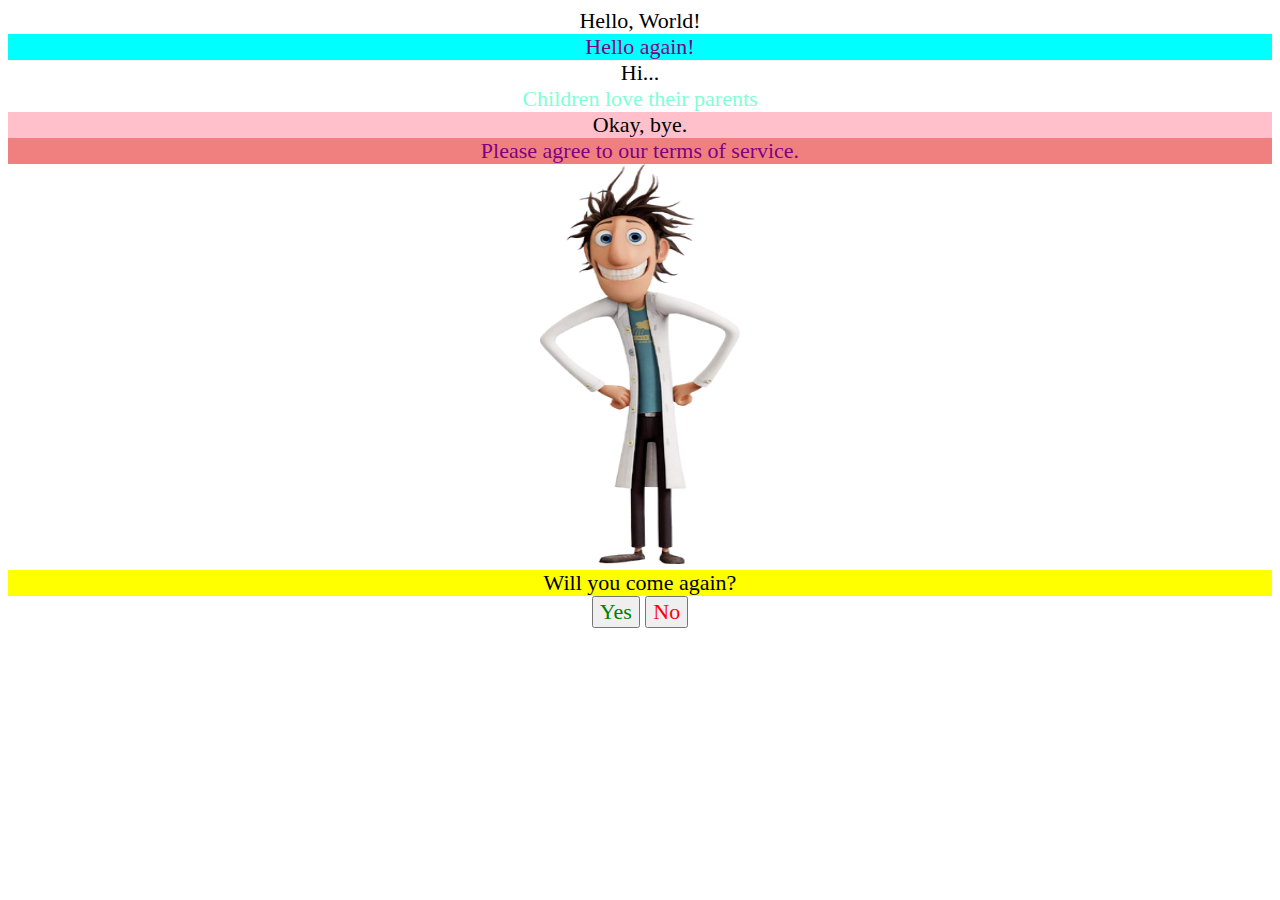
<file: css-pages/index.html>
<!DOCTYPE html>
<html lang="en">
<head>
    <meta charset="UTF-8">
    <meta name="viewport" content="width=device-width, initial-scale=1.0">
    <link rel="stylesheet" href="styles.css">
    <title>Styling Website</title>
</head>
<body>
    <div class= "greating-message">Hello, World!</div>
    <div class = "greating-message alert-text">Hello again!</div>
    <div class="parent">Hi...
        <div class = "child"> Children love their parents</div>
    </div>
    <div id = "bye-message">Okay, bye.</div>
    <div class="alert-text">Please agree to our terms of service.</div>
    <img src = "images/Flint_Lockwood.png">
    <style>
        .query {
            background-color: yellow;
        }
    </style>
    <div class="query">Will you come again?</div>
    <button style= "color:green">Yes</button>
    <button style= "color:red">No</button>
</body>
</html>
</file>
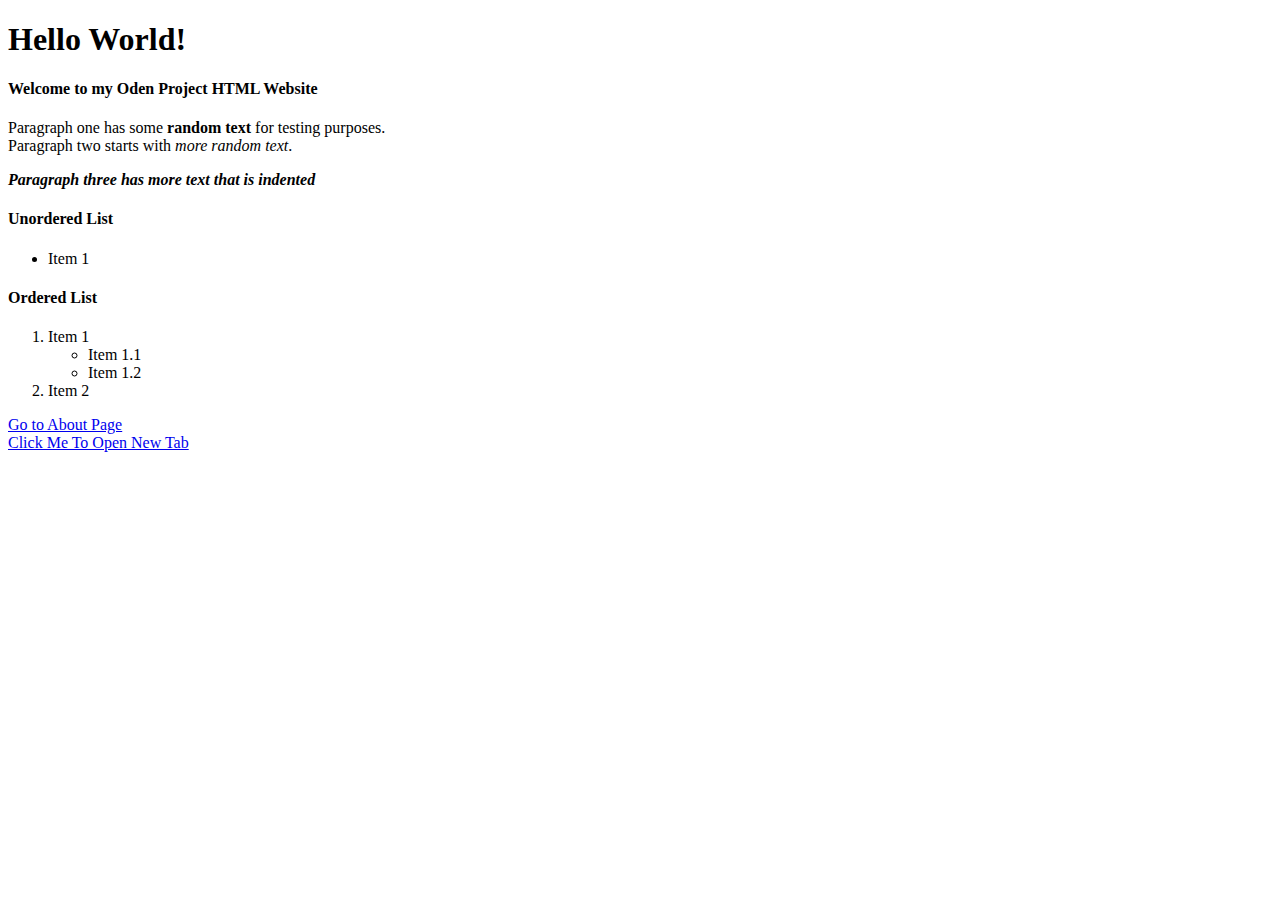
<file: html-pages/index.html>
<!-- use "!" to get a vscode shortcut for boilerplate 
    code -->
<!DOCTYPE html>
<html lang="en">

<head>
    <meta charset="UFT-8">
    <title>Oden Project HTML Website</title>
</head>

<body>
    <h1>Hello World!</h1>
    <h4>Welcome to my Oden Project HTML Website</h4>
    <p>
        Paragraph one has some <strong>random text</strong> for testing purposes.</br>
        Paragraph two starts with <em>more random text</em>.
    </p>
    <em><strong>
            <p>Paragraph three has more text that is indented</p>
    </strong></em>

    <h4>Unordered List</h4>
    <ul>
        <li>Item 1</li>
    </ul>

    <h4>Ordered List</h4>
    <ol>
        <li>Item 1
            <ul>
                <li> Item 1.1</li>
                <li> Item 1.2</li>
            </ul>
        </li>
        <li>Item 2</li>
    </ol>

    <a href="/pages/about.html">Go to About Page</a></br>
    <a href="https://www.movienewsletters.net/photos/057700R1.jpg" target="_blank" rel="noopener noreferrer">Click Me To Open New Tab</a>
</body>
<html>
</file>
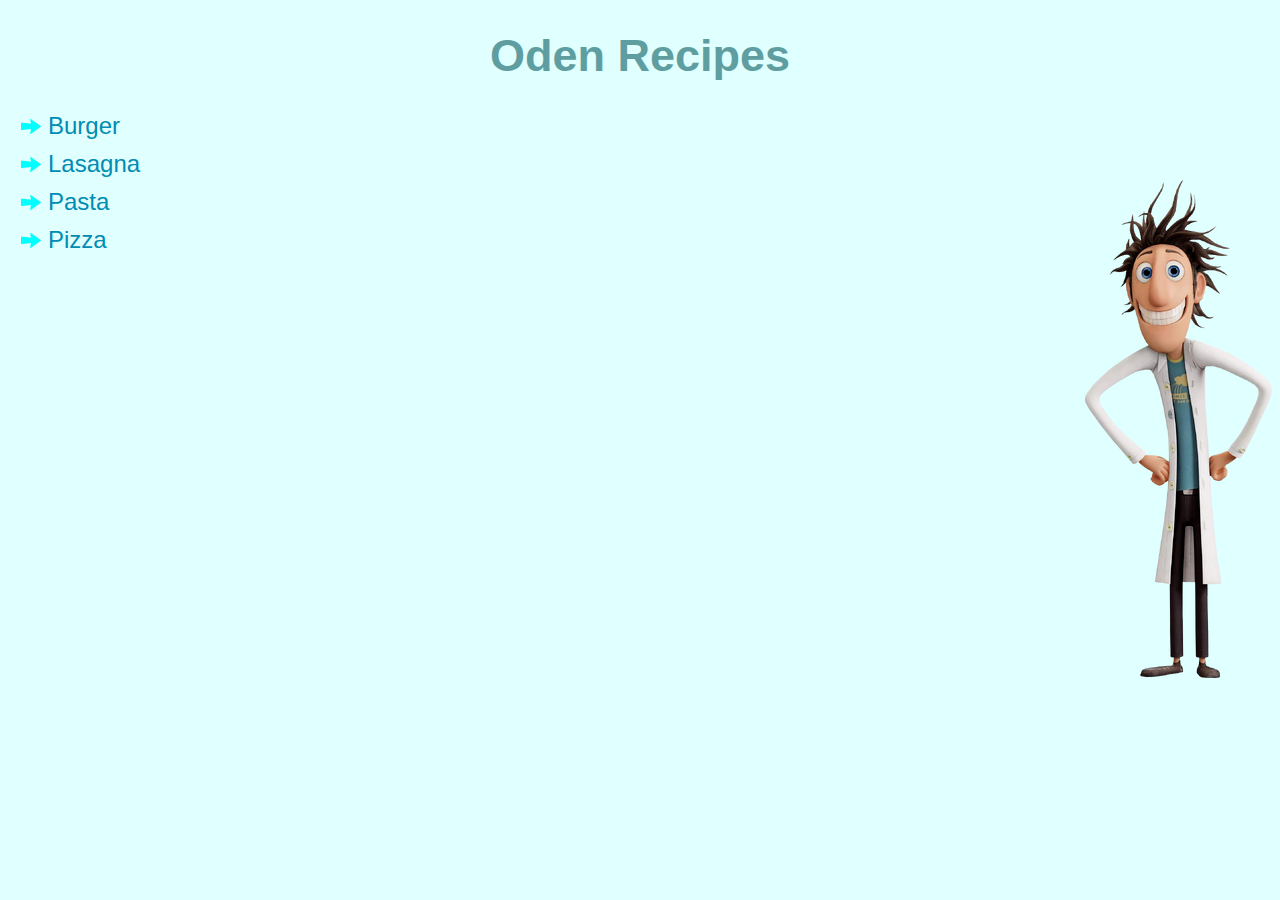
<file: html-project/index.html>
<!DOCTYPE html>
<html lang="en">
<head>
    <meta charset="UTF-8">
    <meta name="viewport" content="width=device-width, initial-scale=1.0">
    <link rel="stylesheet" href = "styles.css">
    <title>Recipe Website</title>
</head>
<body>
    <h1 class = "title">Oden Recipes</h1>
    <ul class = "options">
        <li><a href = "recipes/burger.html" >Burger</a></li>
        <li><a href = "recipes/lasagna.html" >Lasagna</a></li>
        <li><a href = "recipes/pasta.html" >Pasta</a></li>
        <li><a href = "recipes/pizza.html" >Pizza</a></li>
    </ul>
    <div class= "imgcontainer">
        <img src = "images/Flint_Lockwood.png">
    </div>
</body>
</html>
</file>
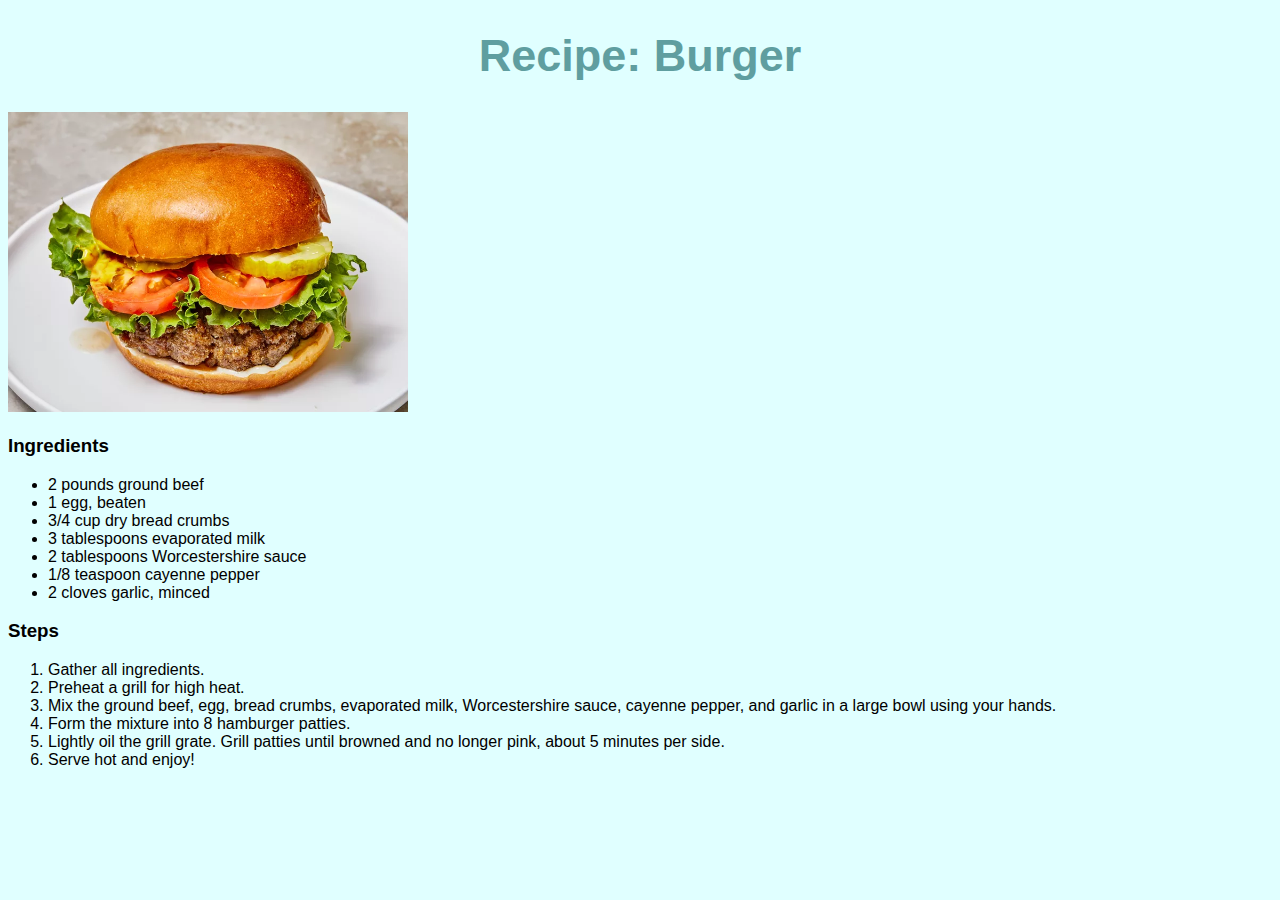
<file: html-project/recipes/burger.html>
<!DOCTYPE html>
<html lang="en">
<head>
    <meta charset="UTF-8">
    <meta name="viewport" content="width=device-width, initial-scale=1.0">
    <title>Burger</title>
</head>
<body 
    style="background-color: lightcyan; 
    font-family: 'Lucida Sans', 'Lucida Sans Regular', 'Lucida Grande', 'Lucida Sans Unicode', Geneva, Verdana, sans-serif;"
    >
    <h1 
    style = "font-size: 45px;
    color: cadetblue;
    text-align: center;"
    >Recipe: Burger</h1>
    <img src = "../images/burger.jpeg" width="400" height="300">
    <h3>Ingredients</h3>
    <ul>
        <li>2 pounds ground beef</li>
        <li>1 egg, beaten</li>
        <li>3/4 cup dry bread crumbs</li>
        <li>3 tablespoons evaporated milk</li>
        <li>2 tablespoons Worcestershire sauce</li>
        <li>1/8 teaspoon cayenne pepper</li>
        <li>2 cloves garlic, minced</li>
    </ul>
    <h3>Steps</h3>
    <ol>
        <li>Gather all ingredients.</li>
        <li>Preheat a grill for high heat.</li>
        <li>Mix the ground beef, egg, bread crumbs, evaporated milk, Worcestershire sauce, cayenne pepper, and garlic in a large bowl using your hands.</li>
        <li>Form the mixture into 8 hamburger patties.</li>
        <li>Lightly oil the grill grate. Grill patties until browned and no longer pink, about 5 minutes per side.</li>
        <li>Serve hot and enjoy!</li>
    </ol>
</body>
</html>
</file>
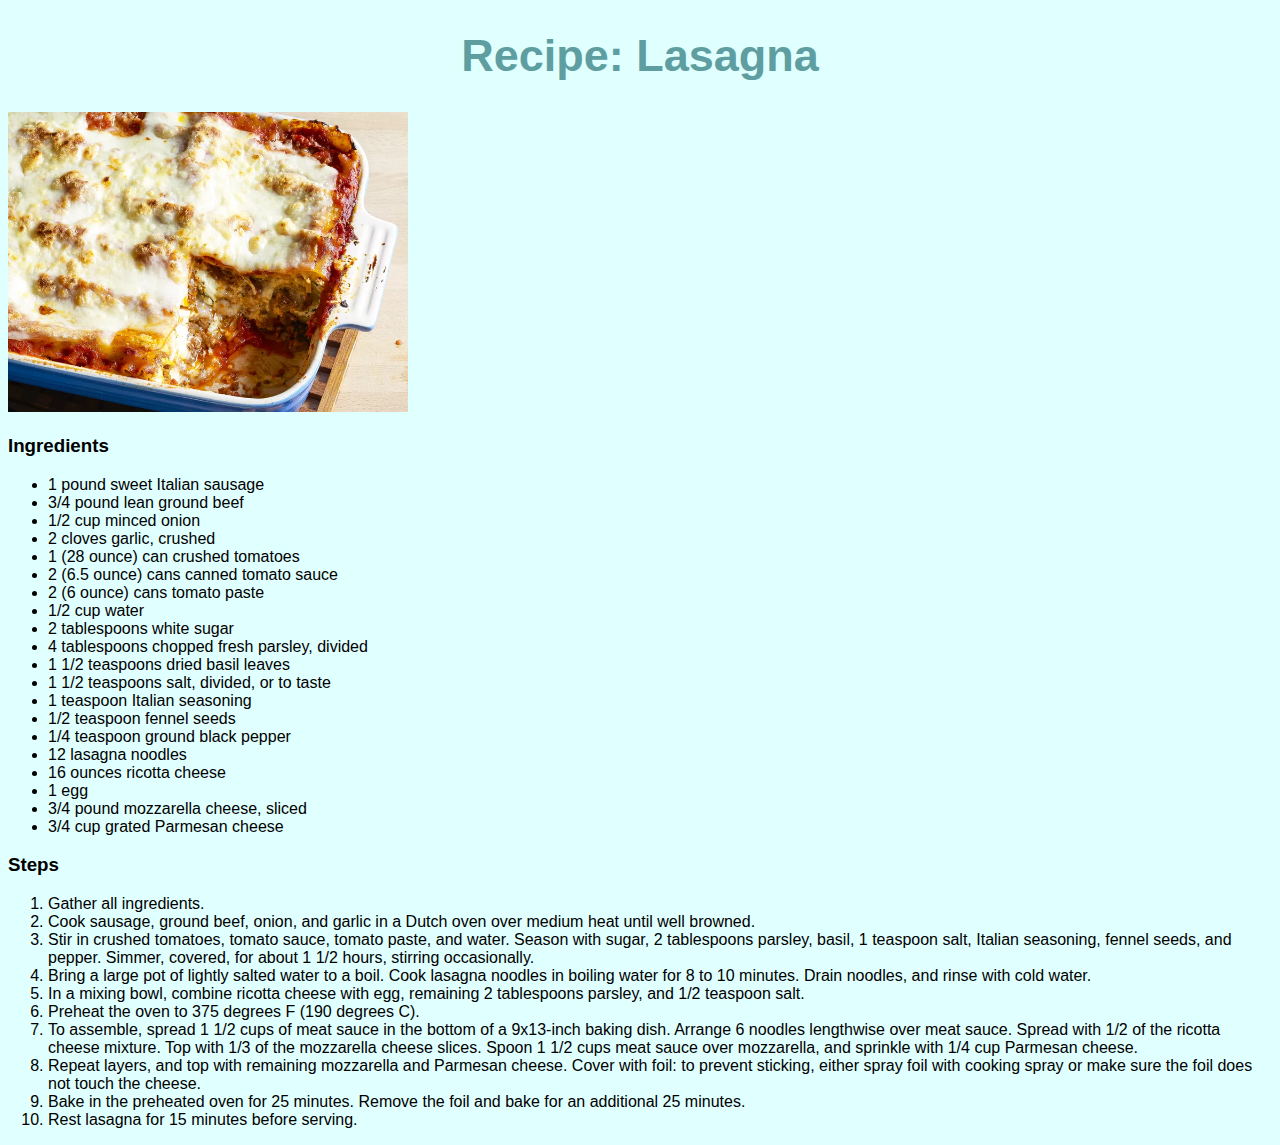
<file: html-project/recipes/lasagna.html>
<!DOCTYPE html>
<html lang="en">
<head>
    <meta charset="UTF-8">
    <meta name="viewport" content="width=device-width, initial-scale=1.0">
    <title>Lasagna</title>
</head>
<body 
    style="background-color: lightcyan; 
    font-family: 'Lucida Sans', 'Lucida Sans Regular', 'Lucida Grande', 'Lucida Sans Unicode', Geneva, Verdana, sans-serif;"
    >
    <h1 
    style = "font-size: 45px;
    color: cadetblue;
    text-align: center;"
    >Recipe: Lasagna</h1>
    <img src = "../images/lasagna.jpeg" width="400" height="300">
    <h3>Ingredients</h3>
    <ul>
        <li>1 pound sweet Italian sausage</li>
        <li>3/4 pound lean ground beef</li>
        <li>1/2 cup minced onion</li>
        <li>2 cloves garlic, crushed</li>
        <li>1 (28 ounce) can crushed tomatoes</li>
        <li>2 (6.5 ounce) cans canned tomato sauce</li>
        <li>2 (6 ounce) cans tomato paste</li>
        <li>1/2 cup water</li>
        <li>2 tablespoons white sugar</li>
        <li>4 tablespoons chopped fresh parsley, divided</li>
        <li>1 1/2 teaspoons dried basil leaves</li>
        <li>1 1/2 teaspoons salt, divided, or to taste</li>
        <li>1 teaspoon Italian seasoning</li>
        <li>1/2 teaspoon fennel seeds</li>
        <li>1/4 teaspoon ground black pepper</li>
        <li>12 lasagna noodles</li>
        <li>16 ounces ricotta cheese</li>
        <li>1 egg</li>
        <li>3/4 pound mozzarella cheese, sliced</li>
        <li>3/4 cup grated Parmesan cheese</li>
    </ul>
    <h3>Steps</h3>
    <ol>
        <li>Gather all ingredients.</li>
        <li>Cook sausage, ground beef, onion, and garlic in a Dutch oven over medium heat until well browned.</li>
        <li>Stir in crushed tomatoes, tomato sauce, tomato paste, and water. Season with sugar, 2 tablespoons parsley, basil, 1 teaspoon salt, Italian seasoning, fennel seeds, and pepper. Simmer, covered, for about 1 1/2 hours, stirring occasionally.</li>
        <li>Bring a large pot of lightly salted water to a boil. Cook lasagna noodles in boiling water for 8 to 10 minutes. Drain noodles, and rinse with cold water.</li>
        <li>In a mixing bowl, combine ricotta cheese with egg, remaining 2 tablespoons parsley, and 1/2 teaspoon salt.</li>
        <li>Preheat the oven to 375 degrees F (190 degrees C).</li>
        <li>To assemble, spread 1 1/2 cups of meat sauce in the bottom of a 9x13-inch baking dish. Arrange 6 noodles lengthwise over meat sauce. Spread with 1/2 of the ricotta cheese mixture. Top with 1/3 of the mozzarella cheese slices. Spoon 1 1/2 cups meat sauce over mozzarella, and sprinkle with 1/4 cup Parmesan cheese.</li>
        <li>Repeat layers, and top with remaining mozzarella and Parmesan cheese. Cover with foil: to prevent sticking, either spray foil with cooking spray or make sure the foil does not touch the cheese.</li>
        <li>Bake in the preheated oven for 25 minutes. Remove the foil and bake for an additional 25 minutes.</li>
        <li>Rest lasagna for 15 minutes before serving.</li>
    </ol>
</body>
</html>
</file>
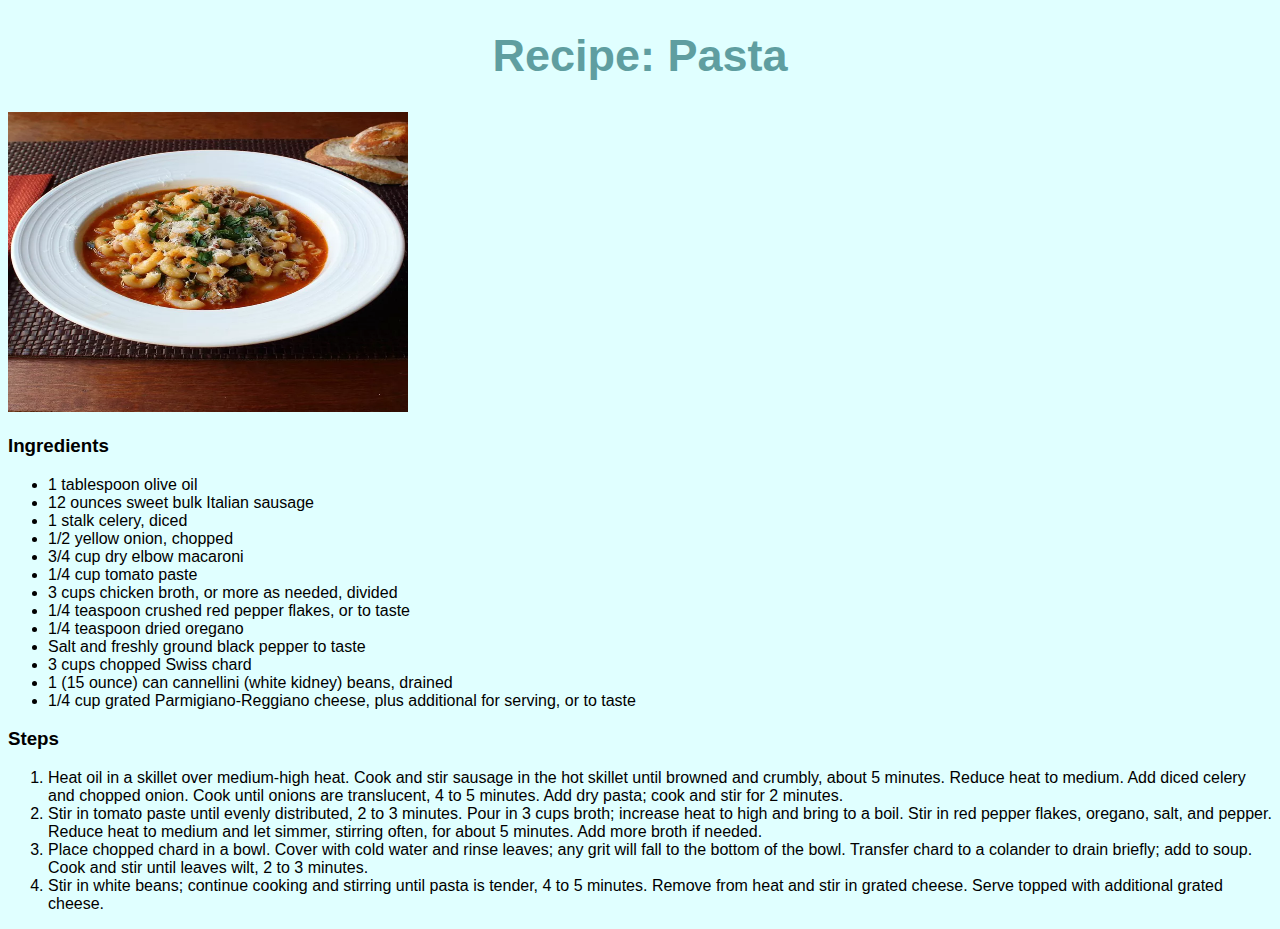
<file: html-project/recipes/pasta.html>
<!DOCTYPE html>
<html lang="en">
<head>
    <meta charset="UTF-8">
    <meta name="viewport" content="width=device-width, initial-scale=1.0">
    <title>Pasta</title>
</head>
<body 
    style="background-color: lightcyan; 
    font-family: 'Lucida Sans', 'Lucida Sans Regular', 'Lucida Grande', 'Lucida Sans Unicode', Geneva, Verdana, sans-serif;"
    >
    <h1 
    style = "font-size: 45px;
    color: cadetblue;
    text-align: center;"
    >Recipe: Pasta</h1>
    <img src = "../images/pasta.jpeg" width="400" height="300">
    <h3>Ingredients</h3>
    <ul>
        <li>1 tablespoon olive oil</li>
        <li>12 ounces sweet bulk Italian sausage</li>
        <li>1 stalk celery, diced</li>
        <li>1/2 yellow onion, chopped</li>
        <li>3/4 cup dry elbow macaroni</li>
        <li>1/4 cup tomato paste</li>
        <li>3 cups chicken broth, or more as needed, divided</li>
        <li>1/4 teaspoon crushed red pepper flakes, or to taste</li>
        <li>1/4 teaspoon dried oregano</li>
        <li>Salt and freshly ground black pepper to taste</li>
        <li>3 cups chopped Swiss chard</li>
        <li>1 (15 ounce) can cannellini (white kidney) beans, drained</li>
        <li>1/4 cup grated Parmigiano-Reggiano cheese, plus additional for serving, or to taste</li>
    </ul>
    <h3>Steps</h3>
    <ol>
        <li>Heat oil in a skillet over medium-high heat. Cook and stir sausage in the hot skillet until browned and crumbly, about 5 minutes. Reduce heat to medium. Add diced celery and chopped onion. Cook until onions are translucent, 4 to 5 minutes. Add dry pasta; cook and stir for 2 minutes.</li>
        <li>Stir in tomato paste until evenly distributed, 2 to 3 minutes. Pour in 3 cups broth; increase heat to high and bring to a boil. Stir in red pepper flakes, oregano, salt, and pepper. Reduce heat to medium and let simmer, stirring often, for about 5 minutes. Add more broth if needed.</li>
        <li>Place chopped chard in a bowl. Cover with cold water and rinse leaves; any grit will fall to the bottom of the bowl. Transfer chard to a colander to drain briefly; add to soup. Cook and stir until leaves wilt, 2 to 3 minutes.</li>
        <li>Stir in white beans; continue cooking and stirring until pasta is tender, 4 to 5 minutes. Remove from heat and stir in grated cheese. Serve topped with additional grated cheese.</li>
    </ol>
</body>
</html>
</file>
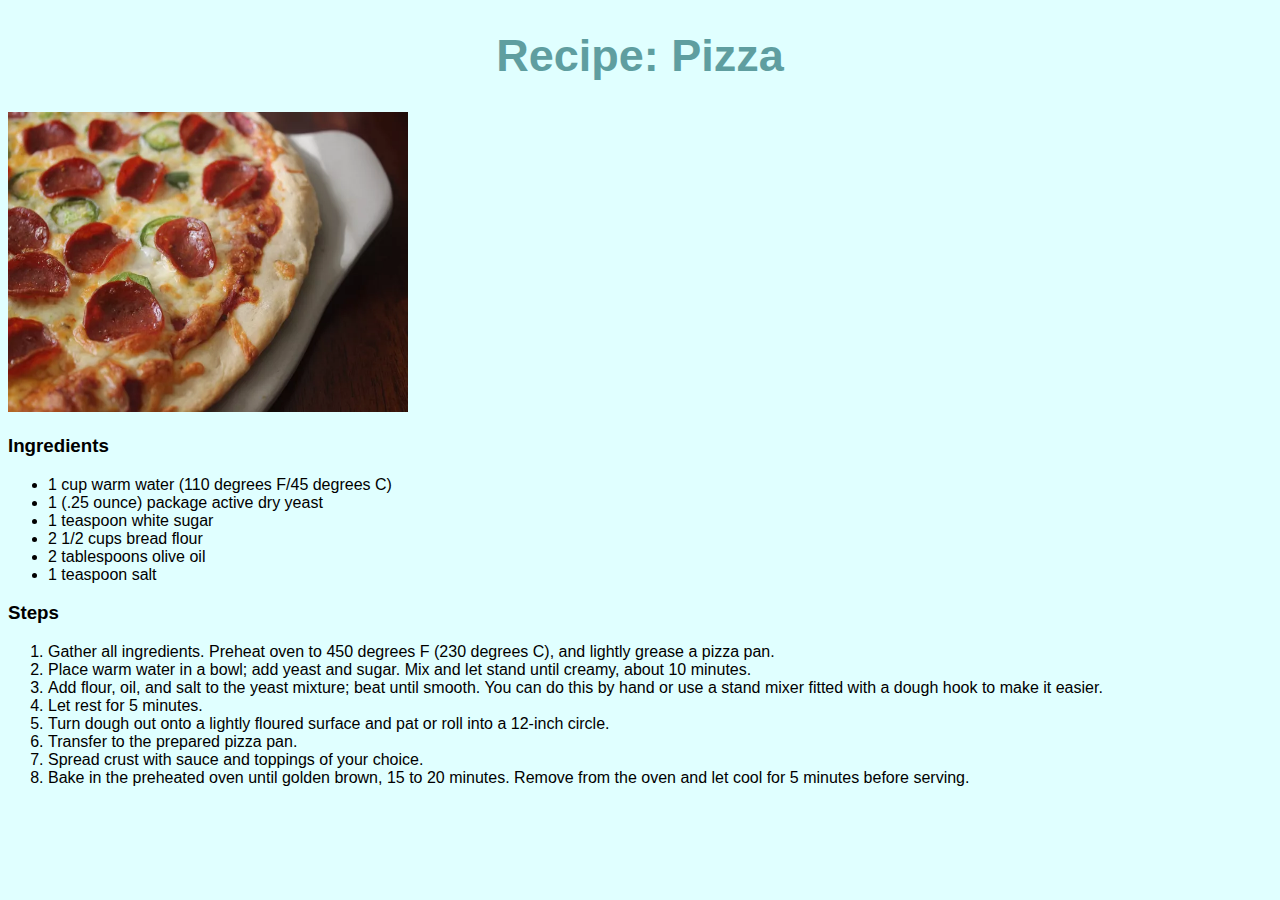
<file: html-project/recipes/pizza.html>
<!DOCTYPE html>
<html lang="en">
<head>
    <meta charset="UTF-8">
    <meta name="viewport" content="width=device-width, initial-scale=1.0">
    <title>Pizza</title>
</head>
<body 
    style="background-color: lightcyan; 
    font-family: 'Lucida Sans', 'Lucida Sans Regular', 'Lucida Grande', 'Lucida Sans Unicode', Geneva, Verdana, sans-serif;"
    >
    <h1 
    style = "font-size: 45px;
    color: cadetblue;
    text-align: center;"
    >Recipe: Pizza</h1>
    <img src = "../images/pizza.jpeg" width="400" height="300">
    <h3>Ingredients</h3>
    <ul>
        <li>1 cup warm water (110 degrees F/45 degrees C)</li>
        <li>1 (.25 ounce) package active dry yeast</li>
        <li>1 teaspoon white sugar</li>
        <li>2 1/2 cups bread flour</li>
        <li>2 tablespoons olive oil</li>
        <li>1 teaspoon salt</li>
</ul>
    <h3>Steps</h3>
    <ol>
        <li>Gather all ingredients. Preheat oven to 450 degrees F (230 degrees C), and lightly grease a pizza pan.</li>
        <li>Place warm water in a bowl; add yeast and sugar. Mix and let stand until creamy, about 10 minutes.</li>
        <li>Add flour, oil, and salt to the yeast mixture; beat until smooth. You can do this by hand or use a stand mixer fitted with a dough hook to make it easier.</li>
        <li>Let rest for 5 minutes.</li>
        <li>Turn dough out onto a lightly floured surface and pat or roll into a 12-inch circle.</li>
        <li>Transfer to the prepared pizza pan.</li>
        <li>Spread crust with sauce and toppings of your choice.</li>
        <li>Bake in the preheated oven until golden brown, 15 to 20 minutes. Remove from the oven and let cool for 5 minutes before serving.</li>
    </ol>
</body>
</html>
</file>
<file: css-pages/styles.css>
greating-message,
.alert-text {
    color: purple;
  }

.alert-text {
    background-color: lightcoral;
  }

* {
  font-family: "calibri", "Times New Roman", sans-serif;
  font-size: 22px;
  font-weight: 100;
  text-align: center;
}

#bye-message {
  background-color: pink
}

.greating-message.alert-text {
  background-color: cyan;
}

.parent .child {
  color: aquamarine;
}

img {
  height: 400px;
  width: 200px;
}
</file>
<file: html-project/styles.css>
* {
    background-color: lightcyan;
    font-family: 'Lucida Sans', 'Lucida Sans Regular', 'Lucida Grande', 'Lucida Sans Unicode', Geneva, Verdana, sans-serif;
    /* border: 2px solid red */
}

.title {
    font-size: 45px;
    color: cadetblue;
    text-align: center;
}

.options {
    list-style-image: url("./images/cyan-arrow.png");
    font-size: 24px;
}

.options li {
    margin-bottom: 10px;

}

.options a {
    text-decoration: none;
    color: rgb(0, 140, 179);
}

.imgcontainer {
    position: relative;
    width: 1000;
    height: 400px;
}
.imgcontainer img {
    position: absolute;
    bottom: 0;
    right: 0;
}
</file>
